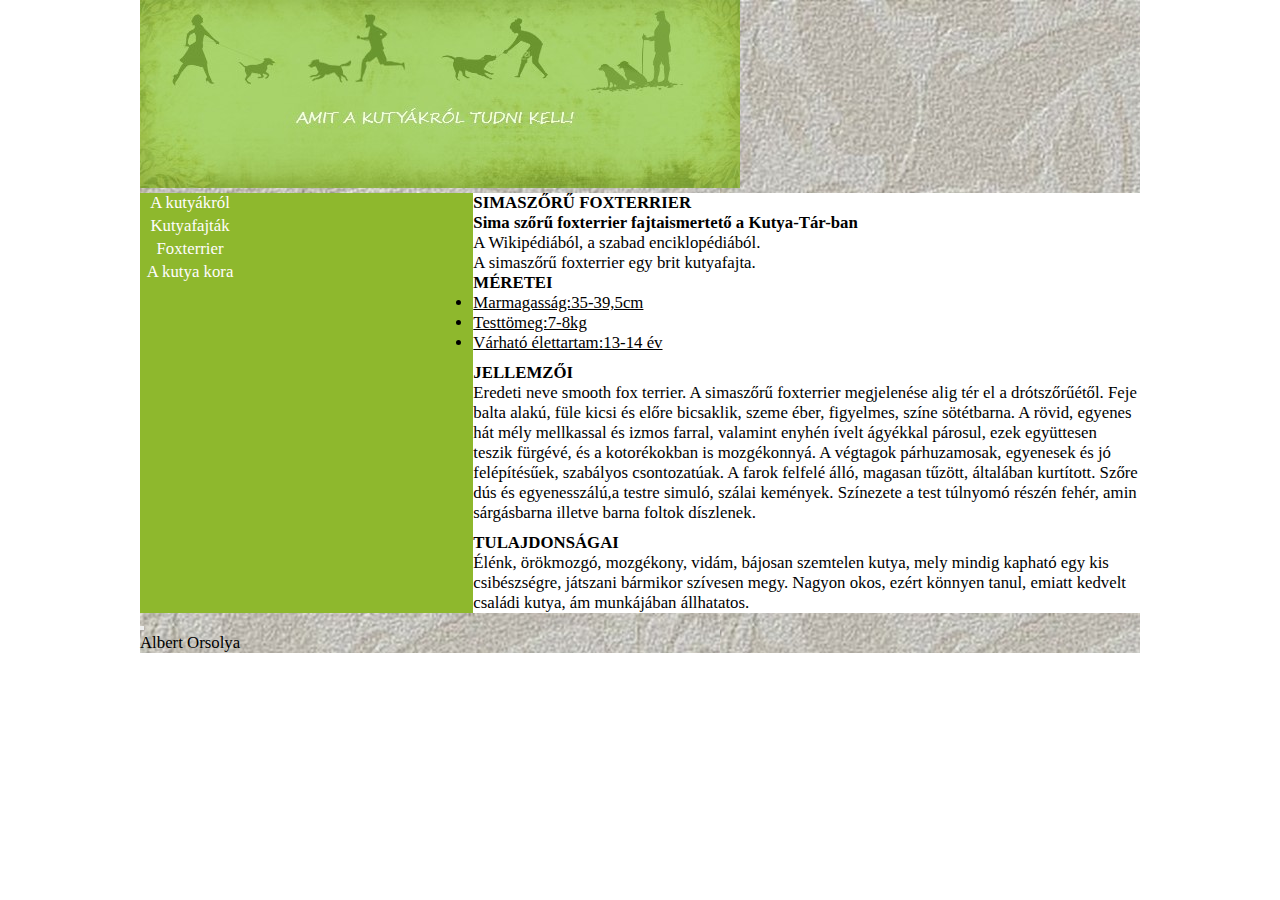
<file: index.html>
<!DOCTYPE html>
<html lang="hu">
<head>
    <meta charset="UTF-8">
    <meta name="description" content="Free Web tutorials">
    <meta name="keywords" content="HTML, CSS, JavaScript">
    <meta name="author" content="John Doe">
    <meta name="viewport" content="width=device-width, initial-scale=1.0">
    <link rel="stylesheet" href="stilus.css"/>
    <title>Albert Orsolya</title>
</head>
<body>
    <main>
        <header>
            <img src="feladat_kutyas/design/fejlec.jpg" alt="fejlec">

        </header>
        <nav>
            <ul>
                <li><a href="index.html">A kutyákról</a></li>
                <li><a href="">Kutyafajták</a></li>
                <li><a href="">Foxterrier</a></li>
                <li><a href="masik.html">A kutya kora</a></li>
            </ul>
        </nav>
        <article>
            <div class="meret">
                <h1>SIMASZŐRŰ FOXTERRIER</h1>
                <h3>Sima szőrű foxterrier fajtaismertető a Kutya-Tár-ban</h3>
                <p>A Wikipédiából, a szabad enciklopédiából.</p>
                <p>A simaszőrű foxterrier egy brit kutyafajta.</p>
                <h2> MÉRETEI</h2>
                <u>
                    <li>Marmagasság:35-39,5cm</li>
                    <li>Testtömeg:7-8kg</li>
                    <li>Várható élettartam:13-14 év</li>
                </u>
            </div>
            <div class="jellemzok">
                <h2>JELLEMZŐI</h2>
                <p>Eredeti neve smooth fox terrier. A simaszőrű foxterrier megjelenése alig tér el a drótszőrűétől. Feje balta alakú, füle kicsi és előre bicsaklik, szeme éber, figyelmes, színe sötétbarna. A rövid, egyenes hát mély mellkassal és izmos farral, valamint enyhén ívelt ágyékkal párosul, ezek együttesen teszik fürgévé, és a kotorékokban is mozgékonnyá. A végtagok párhuzamosak, egyenesek és jó felépítésűek, szabályos csontozatúak. A farok felfelé álló, magasan tűzött, általában kurtított. Szőre dús és egyenesszálú,a testre simuló, szálai kemények. Színezete a test túlnyomó részén fehér, amin sárgásbarna illetve barna foltok díszlenek.</p>
            </div>
            <div class="tulajdonsag">
                <h2>TULAJDONSÁGAI</h2>
                <P>Élénk, örökmozgó, mozgékony, vidám, bájosan szemtelen kutya, mely mindig kapható egy kis csibészségre, játszani bármikor szívesen megy. Nagyon okos, ezért könnyen tanul, emiatt kedvelt családi kutya, ám munkájában állhatatos.</P>
            </div>
        </article>
        <aside>
            <div class="kosar">
                
            </div>
            <div class="szamla">
                <span></span>
                <button></button>  
            </div>
        </aside>
        <footer>
            <p>Albert Orsolya</p>
        </footer>
    </main>
</body>
</html>
</file>
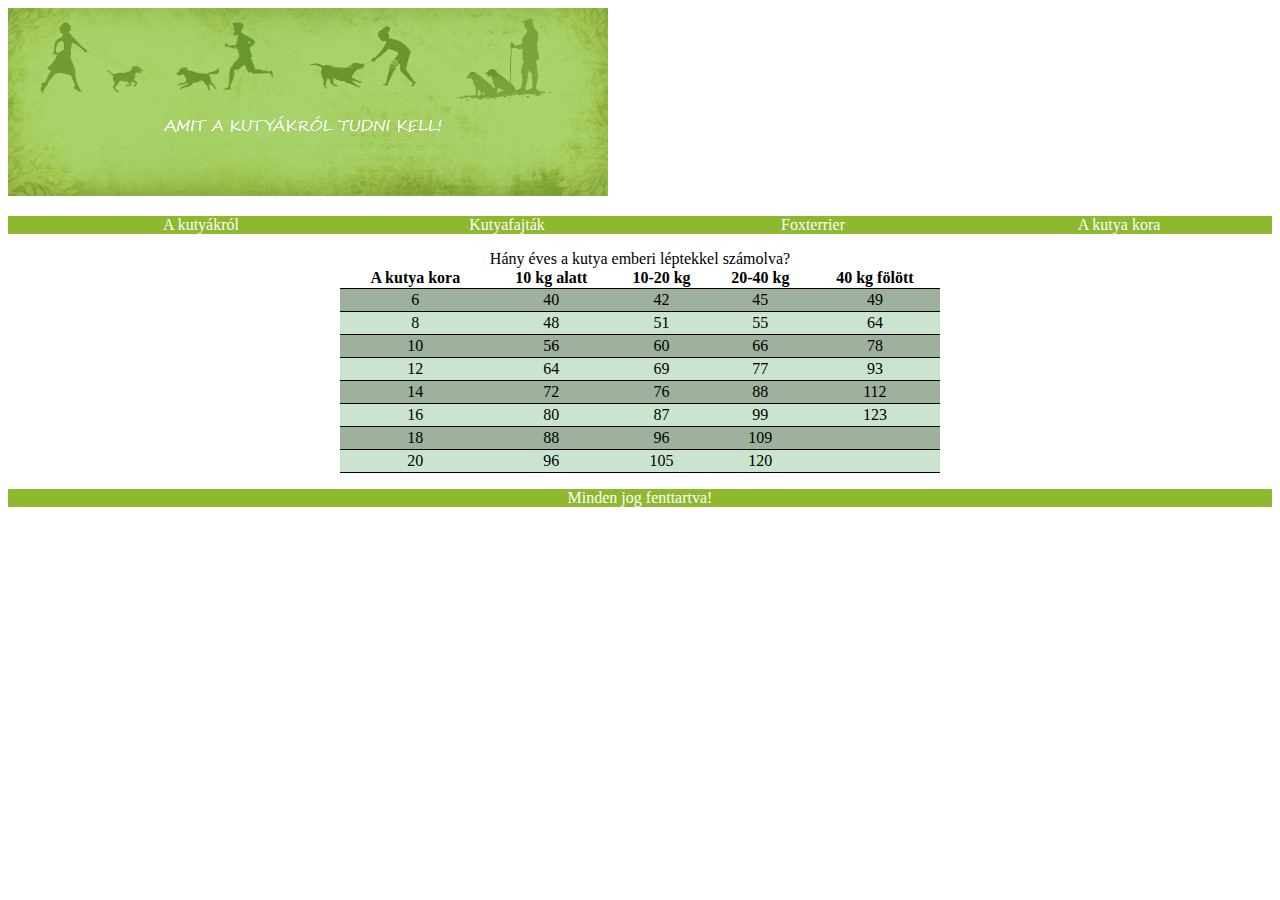
<file: masik.html>
<!DOCTYPE html>
<html lang="hu">
<head>
    <meta charset="UTF-8">
    <meta name="description" content="Free Web tutorials">
    <meta name="keywords" content="HTML, CSS, JavaScript">
    <meta name="author" content="John Doe">
    <meta name="viewport" content="width=device-width, initial-scale=1.0">
    <title>Albert Orsolya</title>
    <link rel="stylesheet" href="style.css">
</head>
<body>
    <main>
        <header>
            <img src="feladat_kutyas/design/fejlec.jpg" alt="fejlec">

        </header>
        <nav>
            <ul>
                <li><a href="index.html">A kutyákról</a></li>
                <li><a href="">Kutyafajták</a></li>
                <li><a href="">Foxterrier</a></li>
                <li><a href="masik.html">A kutya kora</a></li>
            </ul>
        </nav>
        <div style="overflow-x: auto;">
            <table>
                <caption>
                    Hány éves a kutya emberi léptekkel számolva?
                </caption>
                <col id="kutya" ><col id="10" ><col id="20" ><col id="40" > <col id="50" > 
                <tr class = "elso">
                <th scope="col">A kutya kora</th>          
                <th scope="col">10 kg alatt </th>
                <th scope="col">10-20 kg</th>
                <th scope="col">20-40 kg</th>
                <th scope="col">40 kg fölött</tH>
                </tr>
                <tr class="masodik">
                <td >6</td>
                <td>40</td>
                <td>42</td>
                <td>45</td>
                <td>49</td>
                </tr>
                <tr class="elso">
                <td >8</td>
                <td>48</td>
                <td>51</td>
                <td>55</td>
                <td>64</td>
                </tr>
                <tr class="masodik">
                    <td >10</td>
                    <td>56</td>
                    <td>60</td>
                    <td>66</td>
                    <td>78</td>
                </tr>
                <tr class="elso">
                    <td >12</td>
                    <td>64</td>
                    <td>69</td>
                    <td>77</td>
                    <td>93</td>
                </tr>
                <tr class="masodik">
                <td >14</td>
                <td>72</td>
                <td>76</td>
                <td>88</td>
                <td>112</td>
                </tr>
                <tr class="elso">
                <td >16</td>
                <td>80</td>
                <td>87</td>
                <td>99</td>
                <td>123</td>
                </tr>
                <tr class="masodik">
                    <td >18</td>
                    <td>88</td>
                    <td>96</td>
                    <td>109</td>
                    <td></td>
                </tr>
                <tr class="elso">
                    <td >20</td>
                    <td>96</td>
                    <td>105</td>
                    <td>120</td>
                    <td></td>
                </tr>
            </table>
        </div>
    </main>
    <footer><p>Minden jog fenttartva!</p></footer>
</body>
</html>
</file>
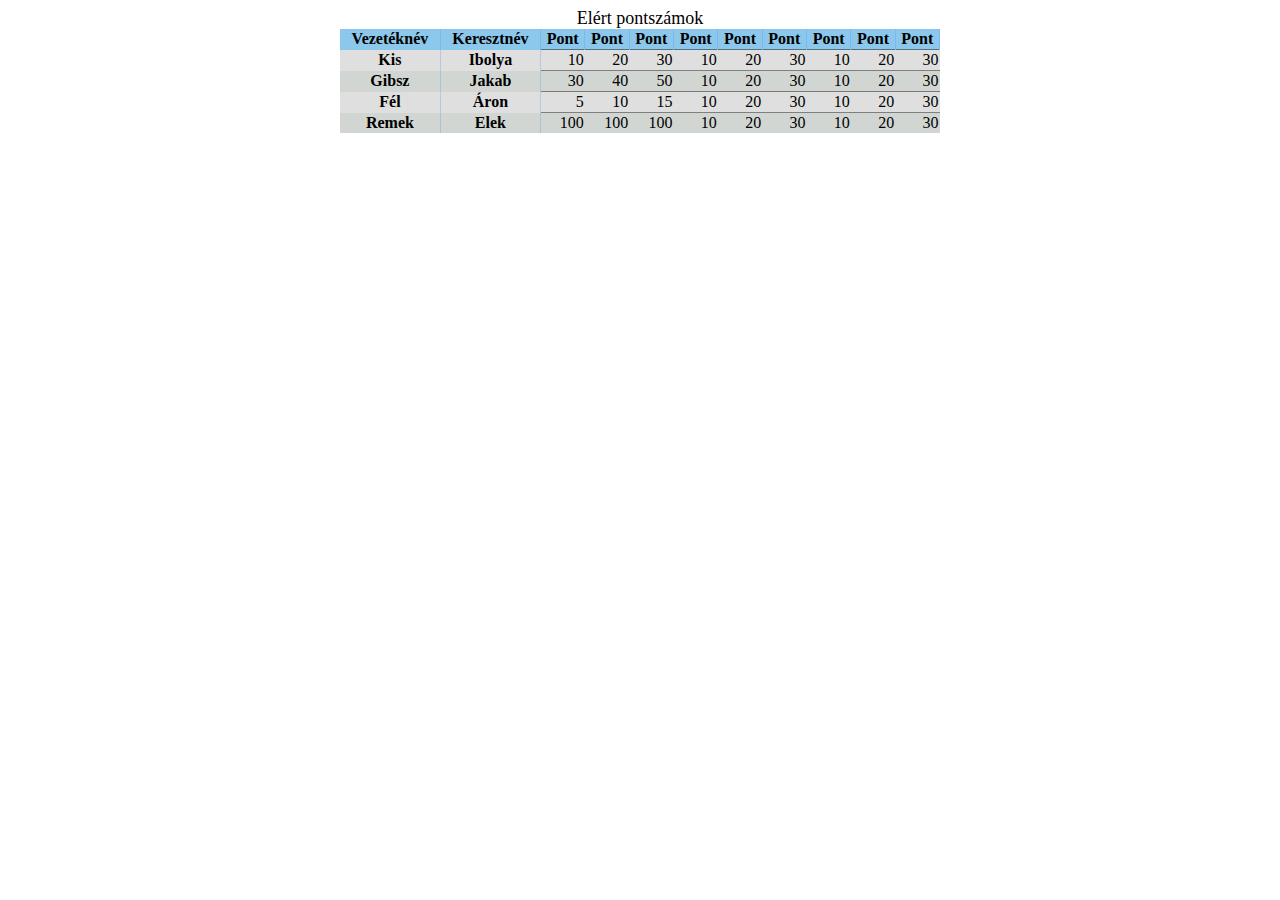
<file: sakk.html>
<!DOCTYPE html>
<html lang="hu">
<head>
    <meta charset="UTF-8">
    <meta name="description" content="Free Web tutorials">
    <meta name="keywords" content="HTML, CSS, JavaScript">
    <meta name="author" content="John Doe">
    <meta name="viewport" content="width=device-width, initial-scale=1.0">
    <title>Albert Orsolya</title>
    <link rel="stylesheet" href="stilus2.css">
</head>
<body>
    <main>
        <div style="overflow-x: auto;">
            <table>
                <caption>
                    Elért pontszámok
                </caption>
                <col id="sakk" ><col id="10" ><col id="20" ><col id="40" ><col id="50" > 
                <tr class = "sakk">
                    <th scope="col">Vezetéknév</th>          
                    <th scope="col">Keresztnév</th>
                    <th scope="col">Pont</th>
                    <th scope="col">Pont</th>
                    <th scope="col">Pont</th>
                    <th scope="col">Pont</th>
                    <th scope="col">Pont</th>
                    <th scope="col">Pont</th>
                    <th scope="col">Pont</th>
                    <th scope="col">Pont</th>
                    <th scope="col">Pont</th>
                </tr>
                
                <tr class="masodik">
                    <th >Kis</th>
                    <th>Ibolya</th>
                    <td>10</td>
                    <td>20</td>
                    <td>30</td>
                    <td>10</td>
                    <td>20</td>
                    <td>30</td>
                    <td>10</td>
                    <td>20</td>
                    <td>30</td>
                </tr>

                <tr class="elso">
                    <th >Gibsz</th>
                    <th>Jakab</th>
                    <td>30</td>
                    <td>40</td>
                    <td>50</td>
                    <td>10</td>
                    <td>20</td>
                    <td>30</td>
                    <td>10</td>
                    <td>20</td>
                    <td>30</td>
                </tr>

                <tr class="masodik">
                    <th>Fél</th>
                    <th>Áron</th>
                    <td>5</td>
                    <td>10</td>
                    <td>15</td>
                    <td>10</td>
                    <td>20</td>
                    <td>30</td>
                    <td>10</td>
                    <td>20</td>
                    <td>30</td>
                </tr>

                <tr class="elso">
                    <th>Remek</th>
                    <th>Elek</th>
                    <td>100</td>
                    <td>100</td>
                    <td>100</td>
                    <td>10</td>
                    <td>20</td>
                    <td>30</td>
                    <td>10</td>
                    <td>20</td>
                    <td>30</td>
                </tr>

            </table>
        </div>
    </main>
</body>
</html>
</file>
<file: stilus.css>
main{
    background-image: url(feladat_kutyas/design/hatter.jpg);
}
* {
    padding: 0;
    margin: 0;
    box-sizing: border-box;
    font-size: calc( 4px + 1vw )
}
body {
    width: 90%;
    max-width: 1000px;
    margin: auto;
}
nav{
    background-color: rgb(142, 184, 45);
}
nav ul{
    display: grid;
    grid-template-columns: 100px;
    gap: 3px;
    list-style-type: none;
    padding-bottom: 10px;
}
nav li {
    text-align: center;
}
nav li a{
    color: rgb(255, 253, 253);
    text-decoration: none;
}
nav li:hover a{
    color: rgb(255, 255, 255);
    background-color: rgb(77, 165, 216);
}
nav li:hover{
    background-color: rgb(77, 165, 216);
}
article{
    background-color: white;
    display: grid;
    grid-template-columns: 1fr;
    gap: 10px;
}

main {
    background-color: rgb(197, 228, 243);
    display: grid;
    grid-template-columns: 1fr 2fr;
    grid-template-areas: 
    "h h"
    "n ar"
    "as as"
    "f f";
}
header {
    grid-area: h;
}
nav {
    grid-area: n;
}
article {
    grid-area: ar;
}
aside {
    grid-area: as;
}
footer {
    grid-area: f;
}

@media screen and (max-width:700px) {
    body {
        background-color: rgb(144, 174, 238);
        width: 100%;
        font-size: 3vw;
      }
    main {
        
        grid-template-columns: 1fr 2fr;
        grid-template-areas: 
        "h h"
        "n ar"
        "as as"
        "f f";
    } 
    article{
      
        grid-template-columns: 1fr 1fr ;
       
    }
}

@media screen and (max-width:400px) {
    body {
        background-color: rgb(144, 174, 238);
        width: 100%;
        font-size: 5vw;
      }
      main {
        grid-template-columns: 1fr;
        grid-template-areas: 
        "h"
        "n"
        "as"
        "ar"
        "f";
      }
      article{
      
        grid-template-columns: 1fr ;
       
    }
}
</file>
<file: style.css>
nav{
    background-color: rgb(142, 184, 45);
}
nav ul{
    display: grid;
    grid-template-columns: 1fr 1fr 1fr 1fr;
    list-style-type: none;
}
nav li {
    text-align: center;
}
nav li a{
    color: rgb(255, 253, 253);
    text-decoration: none;
}
nav li:hover a{
    color: rgb(255, 255, 255);
    background-color: rgb(77, 165, 216);
}
nav li:hover{
    background-color: rgb(77, 165, 216);
}

table{
    border-collapse: collapse;
    padding: 2px;
    margin: auto;
    width: 600px;
    max-width: 80%;
    
}
td{
    border-bottom: 1px solid black;
    border-top: 1px solid black;
    text-align: center;
    padding: 2px;
}
th{
    background-color: white;
}
.elso{
    background-color: #cae4d0;
}

.masodik{
    background-color: #9eb19e;
}
footer{
    background-color: rgb(142, 184, 45);
    text-align: center;
    color: white;
}
</file>
<file: stilus2.css>
caption{
    padding: 0px;
    font-size: large;
    
}

table{
    border-collapse: collapse;
    padding: 2px;
    margin: auto;
    width: 600px;
    max-width: 90%;
    
}
th{
    border-right: 1px solid rgba(93, 145, 241, 0.301);
    text-align: center;
}
td{
    text-align: right;
    border-top: 1px solid rgba(0, 0, 0, 0.432);
}
.sakk{
    background-color: rgb(140, 200, 235);
}
.elso{
    background-color: #d1d6d2;
}

.masodik{
    background-color: #dfdfdf;
}
</file>
